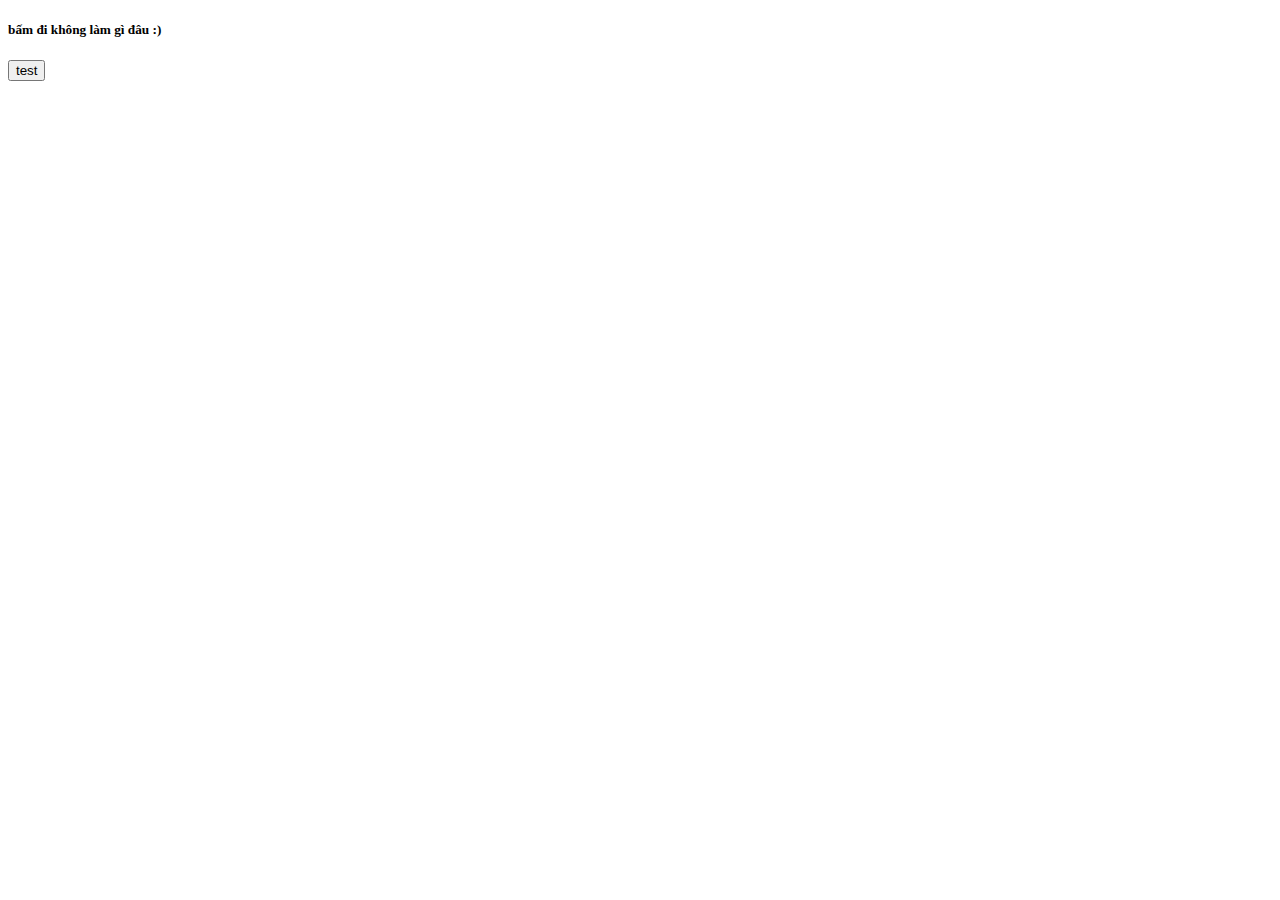
<file: popup.html>
<!DOCTYPE html>
<html lang="en">
<head>
    <meta charset="UTF-8">
    <title>Test Extension</title>
</head>
<body>
    <h5>bấm đi không làm gì đâu :)</h5>
    <button id="checkPage">test</button>
    <script src="popup.js"></script>
</body>
</html>
</file>
